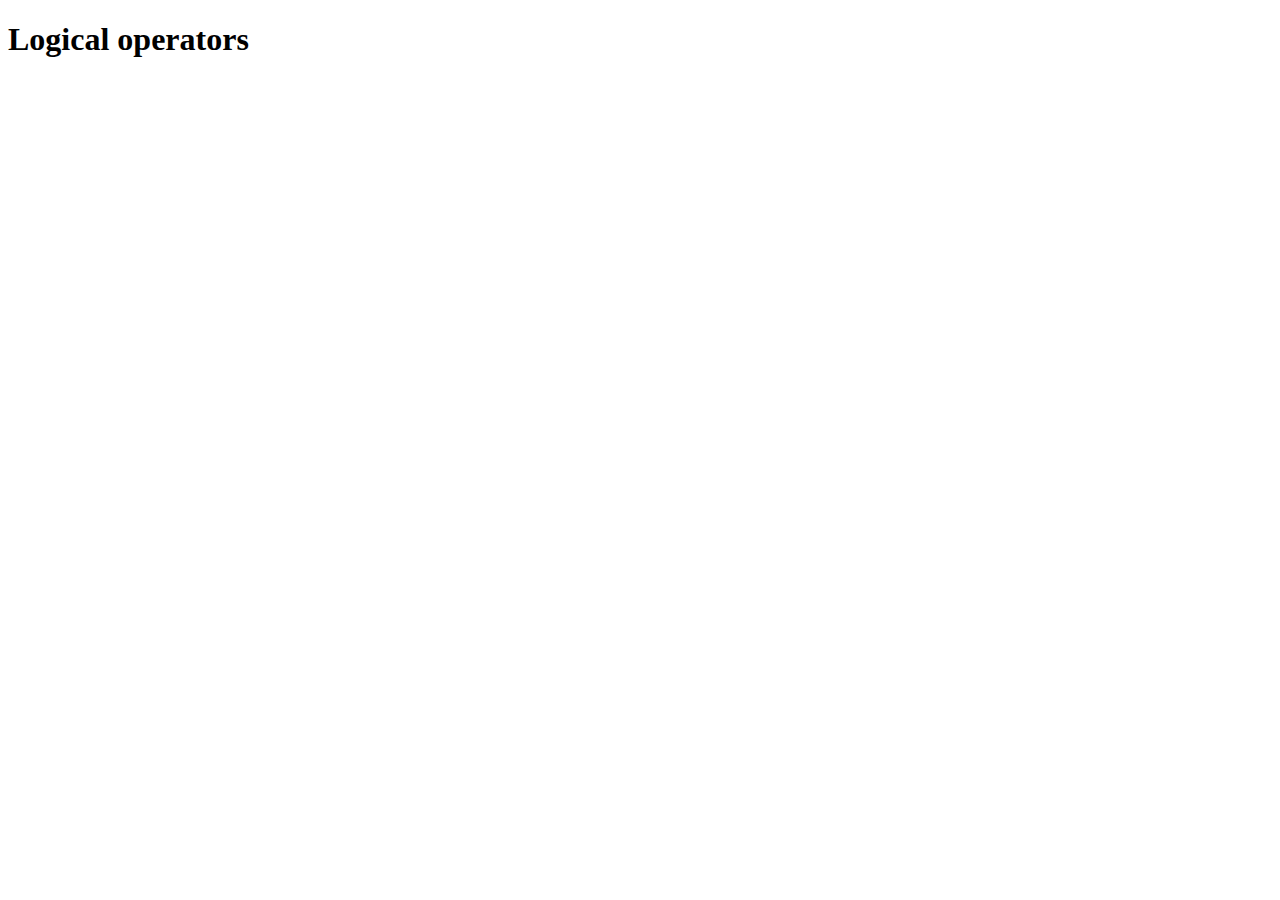
<file: index.html>
<!DOCTYPE html>
<html lang="en">
<head>
    <meta charset="UTF-8">
    <meta http-equiv="X-UA-Compatible" content="IE=edge">
    <meta name="viewport" content="width=device-width, initial-scale=1.0">
    <title>Document</title>
</head>
<body>
    <h1>Logical operators</h1>
    


    <script src="./app.js"></script>
</body>
</html>
</file>
